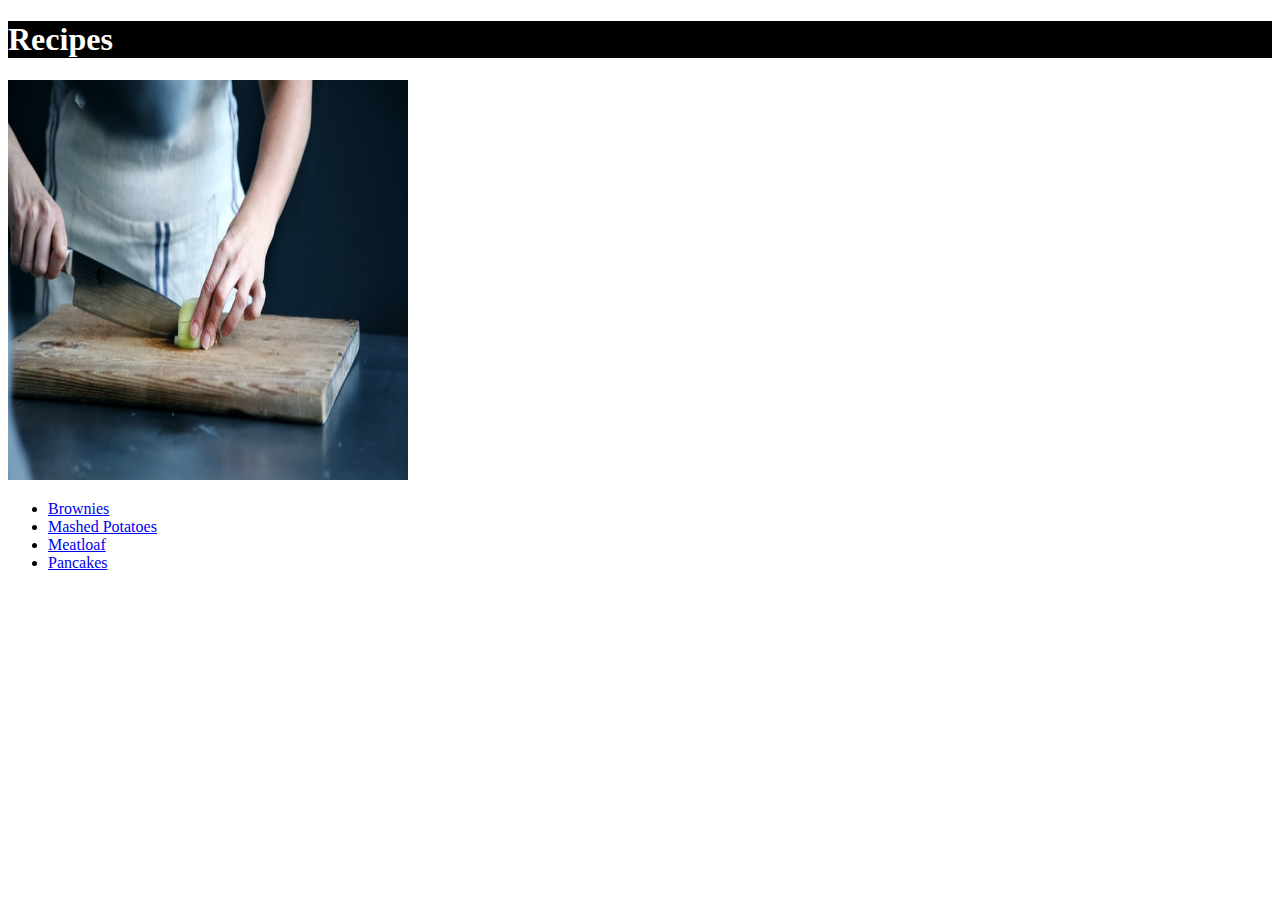
<file: index.html>
<!DOCTYPE html>
<html lang="en">
<head>
    <meta charset="UTF-8">
    <title>Simples</title>
    <link rel="stylesheet" href="./styles/styles.css">
</head>
<body>
    <h1> Recipes </h1>
    <img src = "images/main.jpg" alt="a person cutting vegetable with knife and cutting board" class="center-item">
    <ul>
        <li>
            <a href="./recipes/brownies.html"> Brownies</a>
        </li>
        <li>
            <a href="./recipes/mashedpotatoes.html"> Mashed Potatoes</a>
        </li>
        <li>
            <a href="./recipes/meatloaf.html"> Meatloaf</a>
        </li>
        <li>
            <a href="./recipes/pancakes.html"> Pancakes</a>
        </li>
    </ul>
</body>
</html>
</file>
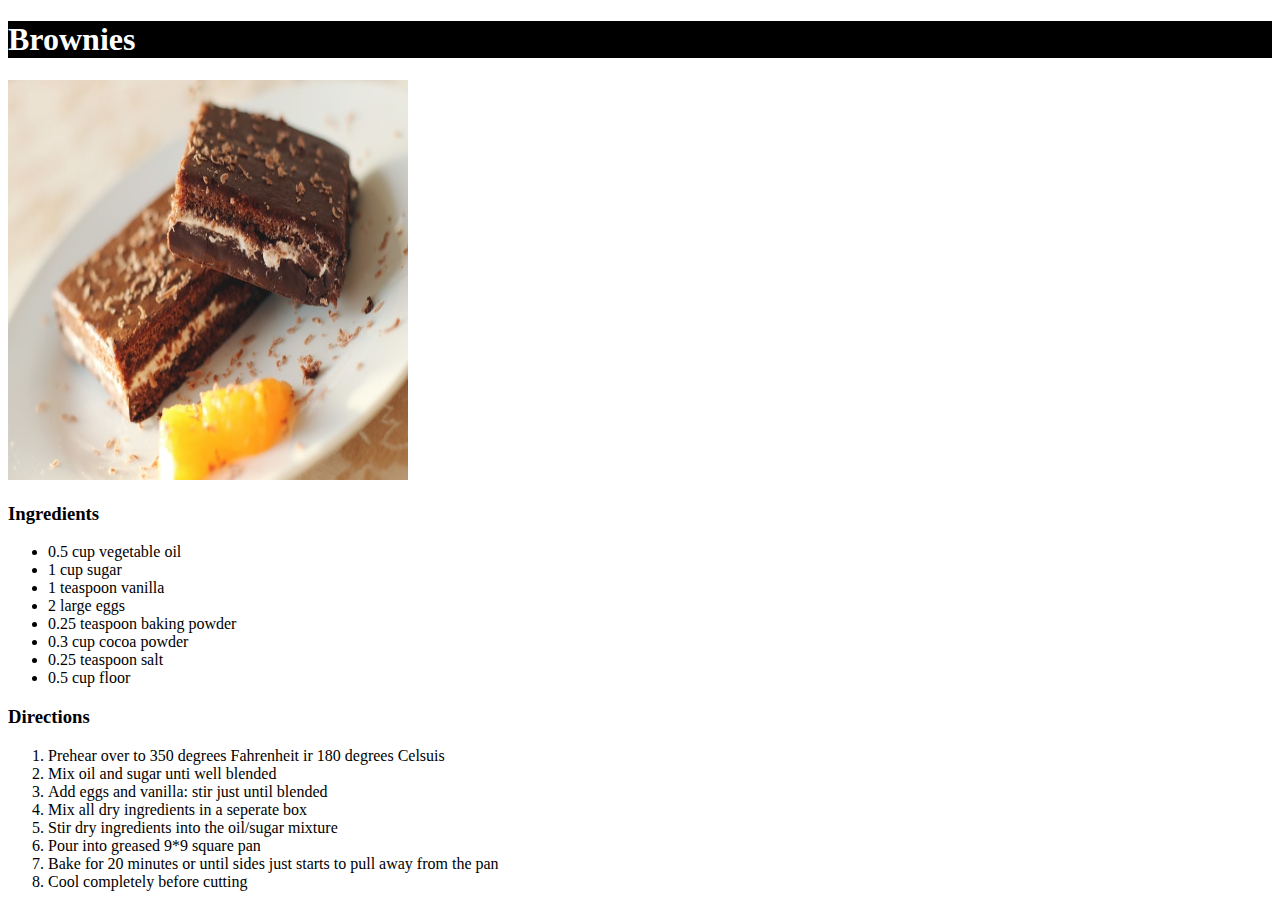
<file: recipes/brownies.html>
<!DOCTYPE html>
<html lang="en">
<head>
    <meta charset="UTF-8">
    <link rel="stylesheet" href="../styles/styles.css">
    <title>Brownies-Simples</title>
</head>
<body>
    <h1> Brownies </h1>
    <img src="../images/brownies.jpg" alt="two delicious brownies" >
    <h3> Ingredients </h3>
    <ul>
        <li> 0.5 cup vegetable oil</li>
        <li> 1 cup sugar</li>
        <li> 1 teaspoon vanilla</li>
        <li> 2 large eggs</li>
        <li> 0.25 teaspoon baking powder </li>
        <li> 0.3 cup cocoa powder </li>
        <li> 0.25 teaspoon salt</li>
        <li> 0.5 cup floor </li>
    </ul>
    <h3> Directions</h3>

    <ol>
        <li> Prehear over to 350 degrees Fahrenheit ir 180 degrees Celsuis</li>
        <li> Mix oil and sugar unti well blended</li>
        <li> Add eggs and vanilla: stir just until blended</li>
        <li> Mix all dry ingredients in a seperate box</li>
        <li> Stir dry ingredients into the oil/sugar mixture </li>
        <li> Pour into greased 9*9 square pan</li>
        <li> Bake for 20 minutes or until sides just starts to pull away from the pan</li>
        <li> Cool completely before cutting</li>
        
    </ol>
</body>
</html>
</file>
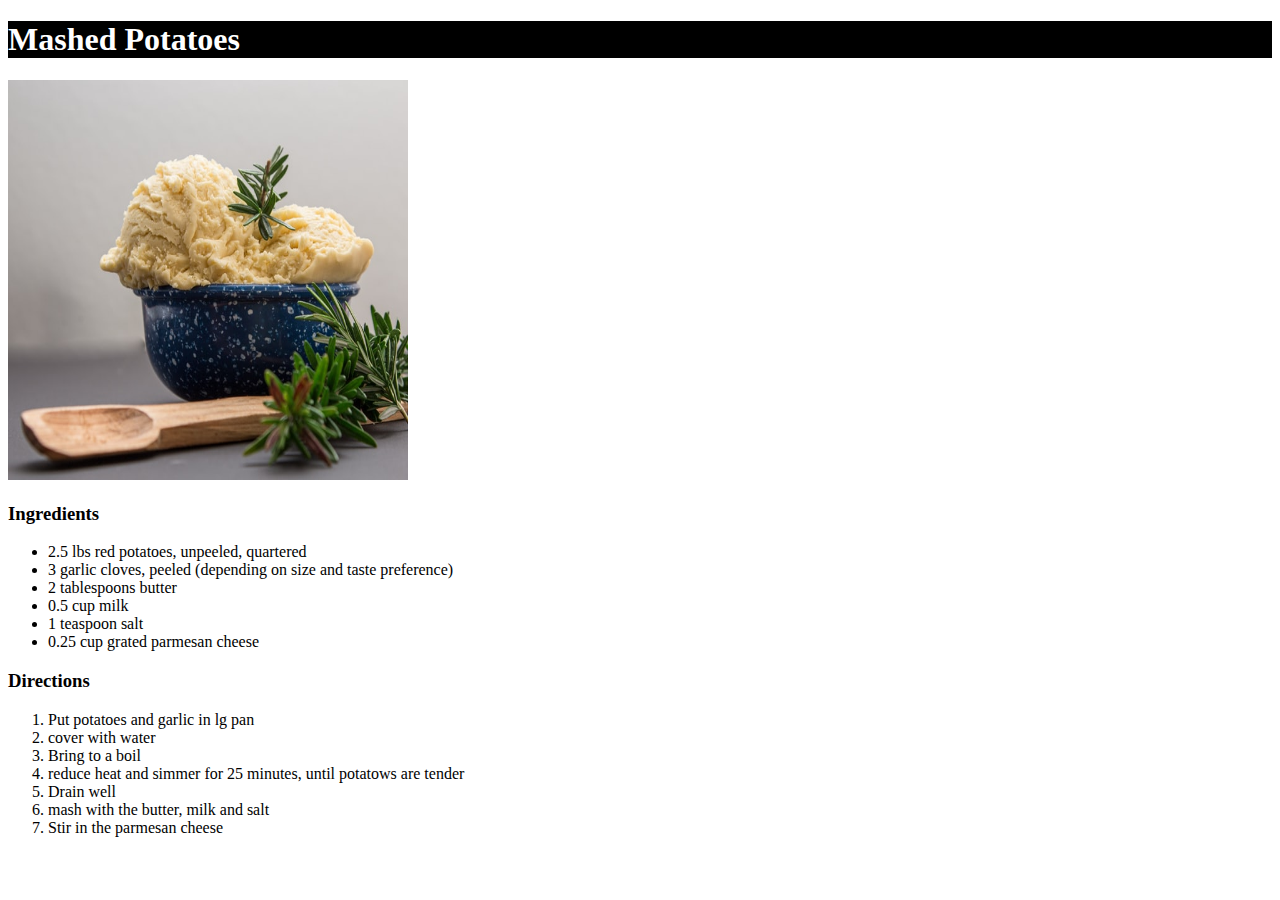
<file: recipes/mashedpotatoes.html>
<!DOCTYPE html>
<html lang="en">
<head>
    <meta charset="UTF-8">
    <link rel="stylesheet" href="../styles/styles.css">
    <title>Mashed Potatoes-Simples</title>
</head>
<body>
    <h1>Mashed Potatoes</h1>
    <img src="../images/mashedpotatoes.jpg" alt="mashed potatoes in a bowl" >
    <h3> Ingredients </h3>
    <ul>
        <li>2.5 lbs red potatoes, unpeeled, quartered</li>
        <li>3 garlic cloves, peeled (depending on size and taste preference)</li>
        <li>2 tablespoons butter</li>
        <li>0.5 cup milk</li>
        <li>1 teaspoon salt</li>
        <li>0.25 cup grated parmesan cheese</li>

    </ul>
    <h3> Directions</h3>
    <ol>
        <li> Put potatoes and garlic in lg pan</li>
        <li> cover with water</li>
        <li> Bring to a boil</li>
        <li> reduce heat and simmer for 25 minutes, until potatows are tender</li>
        <li> Drain well</li>
        <li> mash with the butter, milk and salt</li>
        <li> Stir in the parmesan cheese</li>
    </ol>
</body>
</html>
</file>
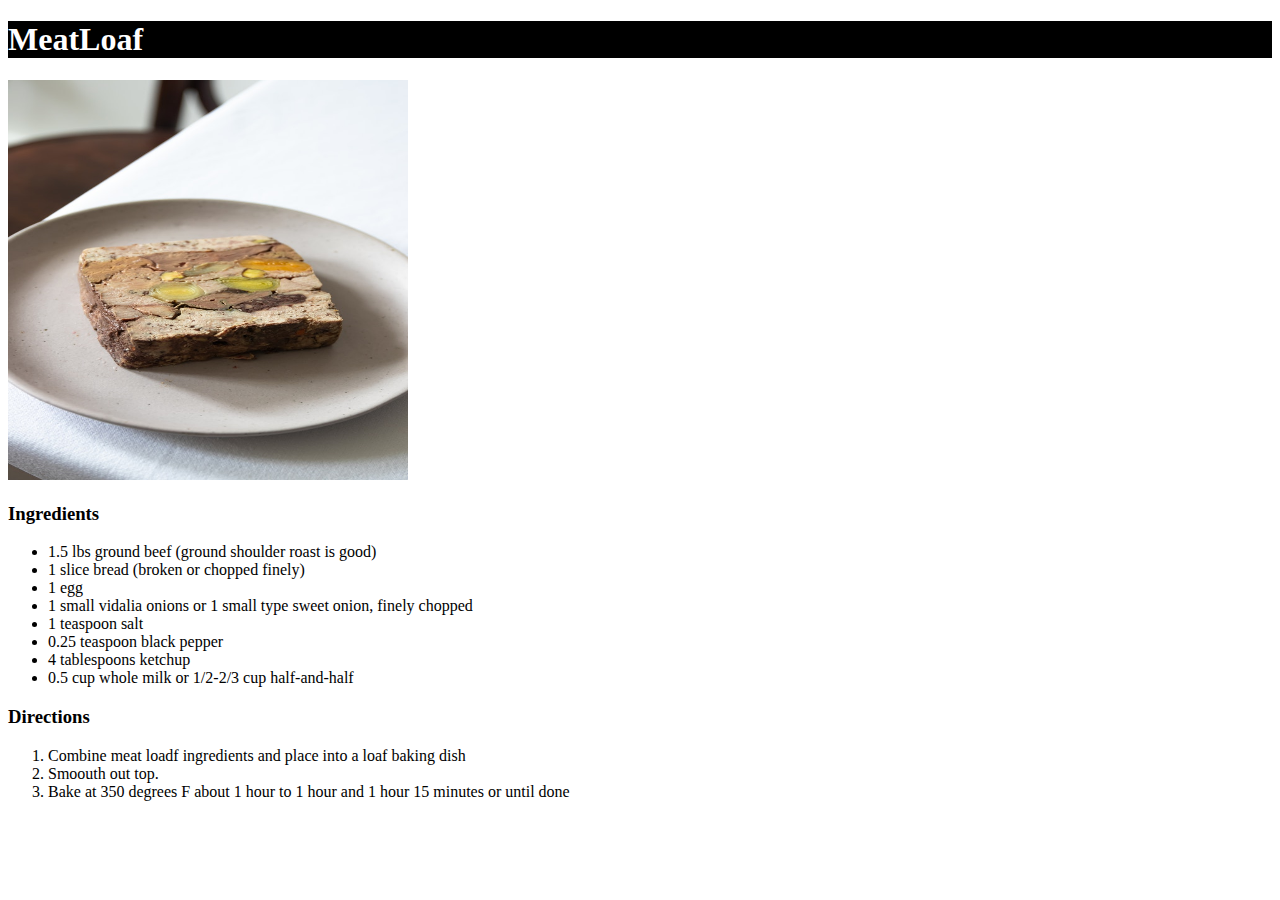
<file: recipes/meatloaf.html>
<!DOCTYPE html>
<html lang="en">
<head>
    <meta charset="UTF-8">
    <link rel="stylesheet" href="../styles/styles.css">
    <title>MeatLoaf-Simples</title>
</head>
<body>
    <h1>MeatLoaf</h1>
    <img src="../images/meatloaf.jpg" alt="delicous meatloaf" >
    <h3> Ingredients </h3>
    <ul>
        <li>1.5 lbs ground beef (ground shoulder roast is good)</li>
        <li>1 slice bread (broken or chopped finely)</li>
        <li>1 egg</li>
        <li>1 small vidalia onions or 1 small type sweet onion, finely chopped </li>
        <li>1 teaspoon salt</li>
        <li>0.25 teaspoon black pepper</li>
        <li>4 tablespoons ketchup</li>
        <li>0.5 cup whole milk or 1/2-2/3 cup half-and-half</li>
    </ul>
    <h3> Directions</h3>
    <ol>
        <li> Combine meat loadf ingredients and place into a loaf baking dish</li>
        <li> Smoouth out top.</li>
        <li> Bake at 350 degrees F about 1 hour to 1 hour and 1 hour 15 minutes or until done</li>
        
    </ol>
</body>
</html>
</file>
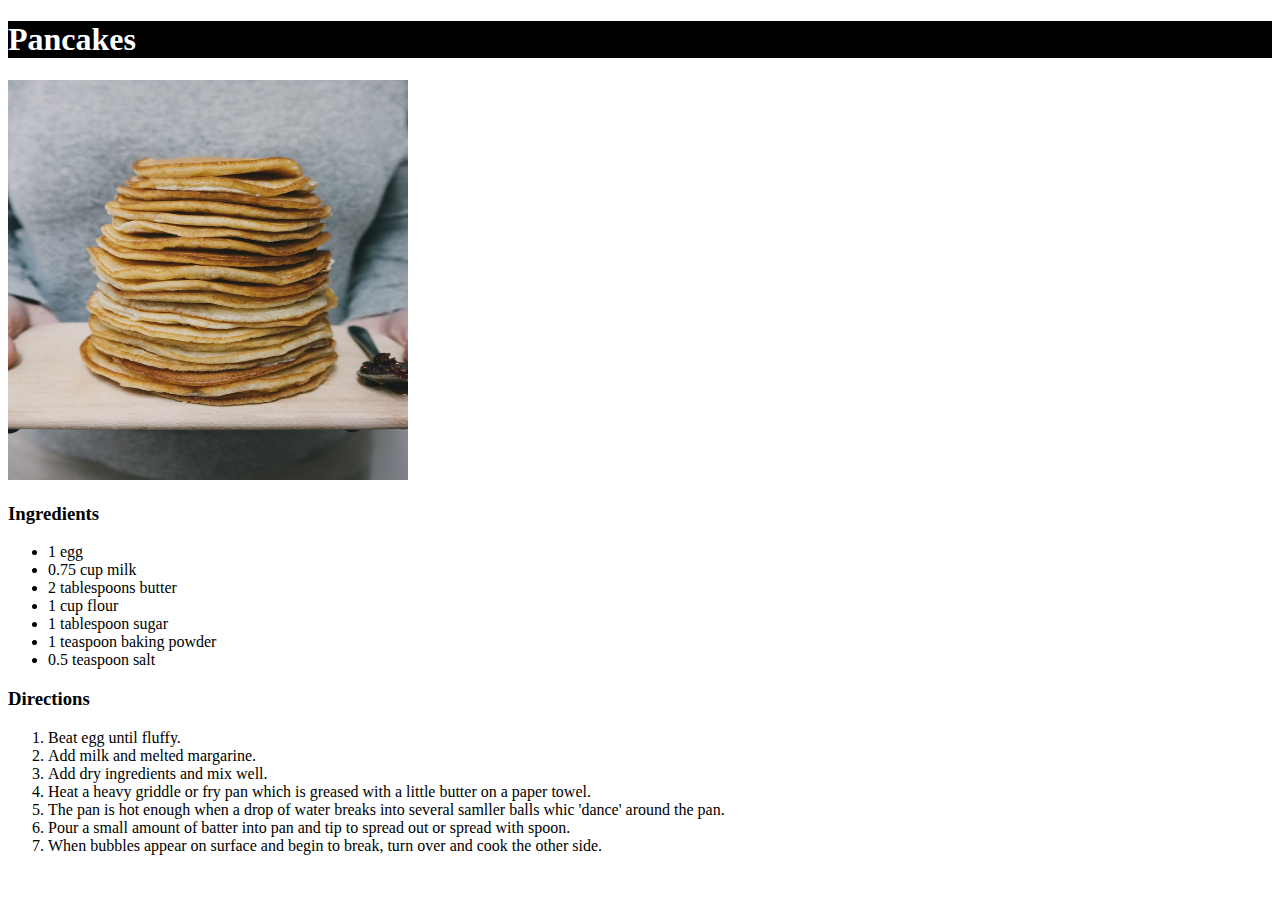
<file: recipes/pancakes.html>
<!DOCTYPE html>
<html lang="en">
<head>
    <meta charset="UTF-8">
    <link rel="stylesheet" href="../styles/styles.css">
    <title>Pancakes-Simples</title>
</head>
<body>
    <h1> Pancakes</h1>
    <img src="../images/pancakes.jpg" alt="delicious pancakes" >
    <h3> Ingredients </h3>
    <ul>
        <li>1 egg</li>
        <li>0.75 cup milk</li>
        <li>2 tablespoons butter</li>
        <li>1 cup flour</li>
        <li>1 tablespoon sugar</li>
        <li>1 teaspoon baking powder</li>
        <li>0.5 teaspoon salt</li>
    </ul>
    <h3> Directions</h3>
    <ol>
        <li> Beat egg until fluffy.</li>
        <li>Add milk and melted margarine.</li>
        <li> Add dry ingredients and mix well.</li>
        <li> Heat a heavy griddle or fry pan which is greased with a little butter on a paper towel.</li>
        <li> The pan is hot enough when a drop of water breaks into several samller balls whic 'dance' around the pan.</li>
        <li> Pour a small amount of batter into pan and tip to spread out or spread with spoon.</li>
        <li> When bubbles appear on surface and begin to break, turn over and cook the other side.</li>
    </ol>
</body>
</html>
</file>
<file: styles/styles.css>
img {
    width: 400px;
    height: 400px;
}

h1 {
    color: white;
    background-color: black;
}

.center-item {
    text-align: center;
}
</file>
